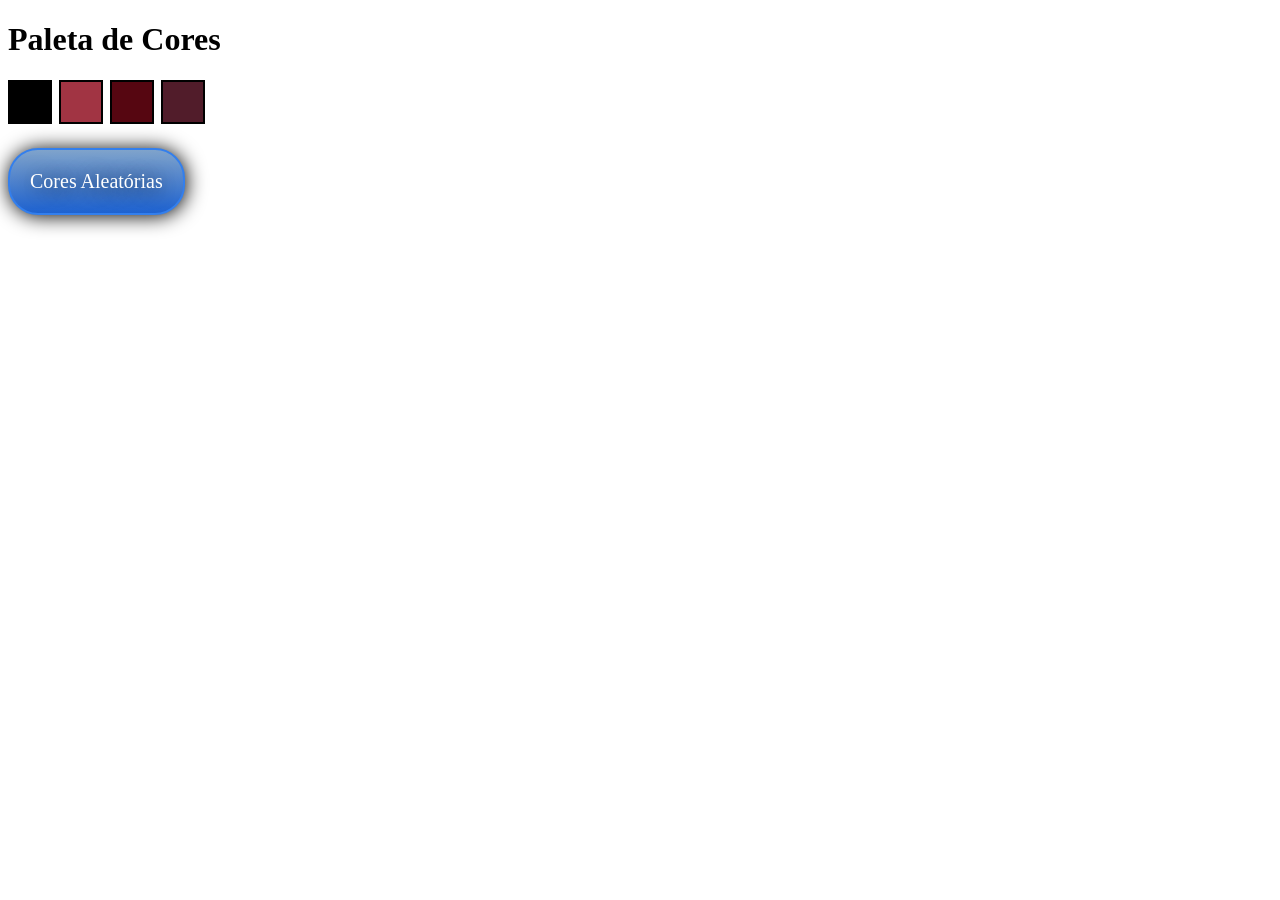
<file: fundamentos/secao-04-javascript-dom-eventos-e-web_storage/dia-05-projeto-arte_com_pixels/index.html>
<!DOCTYPE html>
<html lang="pt-BR">
<head>
    <meta charset="UTF-8">
    <meta http-equiv="X-UA-Compatible" content="IE=edge">
    <meta name="viewport" content="width=device-width, initial-scale=1.0">
    <link rel="stylesheet" href="style.css">
    <title>Projeto 4.5 Paleta de Cores</title>
</head>
<body>
    <h1 id="title">Paleta de Cores</h1>
    <div id="color-palette">
        <div class="color" class="selected" style="background-color: black;"></div>
        <div id="cor1" class="color" ></div>
        <div id="cor2" class="color" ></div>
        <div id="cor3" class="color" ></div>

      </div>
      <br>
      <button id="button-random-color">Cores Aleatórias</button>
      <br>
      <script src="script.js"></script>

</body>
</html>
</file>
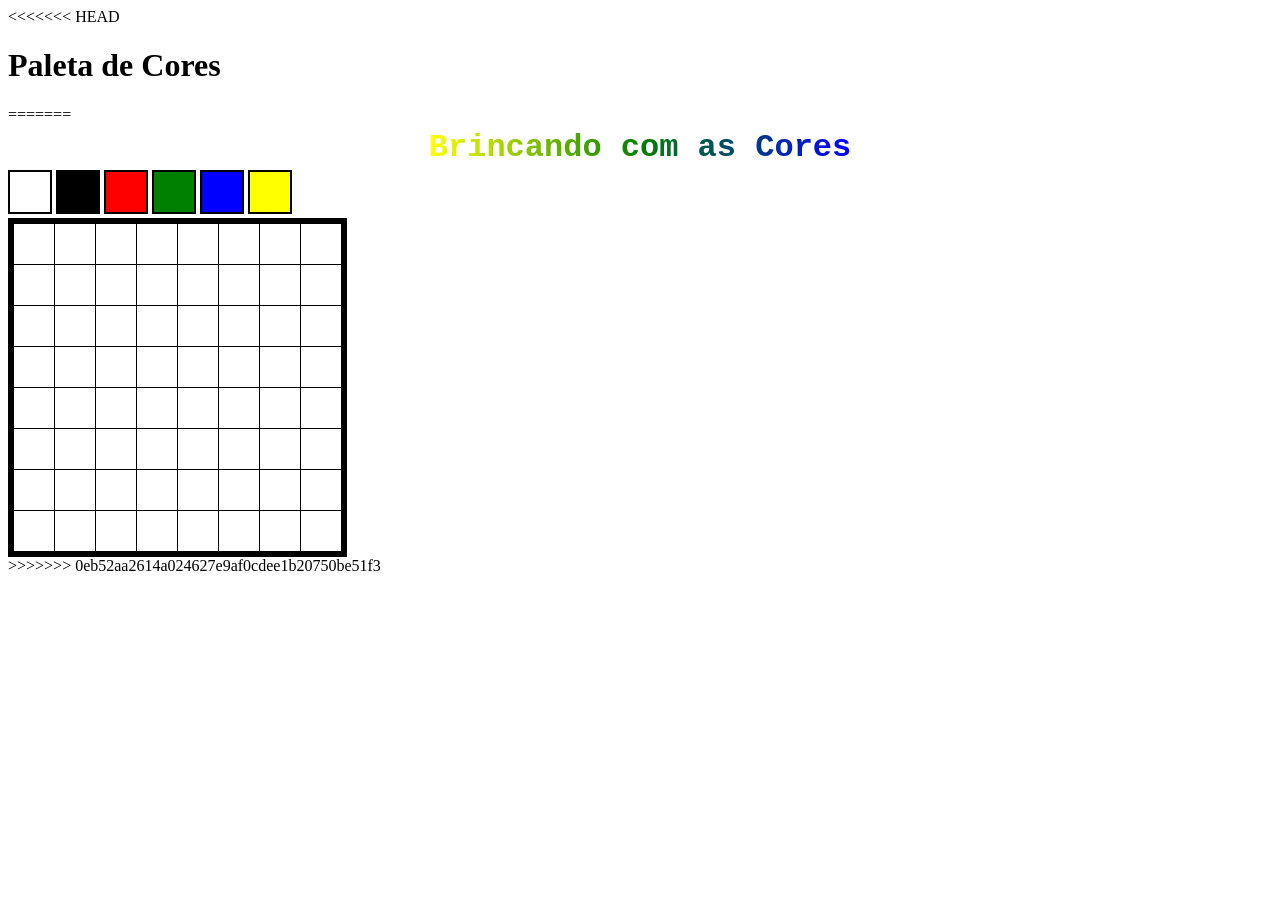
<file: fundamentos/secao-04-javascript-dom-eventos-e-web_storage/dia-05-projeto-arte_com_pixels/primeiroTestePixelArt/index.html>
<<<<<<< HEAD
<!DOCTYPE html>
<html lang="pt-BR">
<head>
    <meta charset="UTF-8">
    <meta http-equiv="X-UA-Compatible" content="IE=edge">
    <meta name="viewport" content="width=device-width, initial-scale=1.0">

    <title>Projeto Paleta de Cores</title>
</head>
<body>
    <h1 id="title">Paleta de Cores</h1>
    
=======
<html>
<head>
	<title>Pixel Art</title>
	<link rel="stylesheet" href="style.css">
    <script src="script.js"></script>
</head>
<body>
    <h1 id="h1-header">Brincando com as Cores</h1>
    <div class="pen" style="background-color:white;" onclick="setPenColour('white')"></div>
    <div class="pen" style="background-color:black;" onclick="setPenColour('black')"></div>
    <div class="pen" style="background-color:red;" onclick="setPenColour('red')"></div>
    <div class="pen" style="background-color:green;;" onclick="setPenColour('green')"></div>
    <div class="pen" style="background-color:blue;" onclick="setPenColour('blue')"></div>
    <div class="pen" style="background-color:yellow;" onclick="setPenColour('yellow')"></div>
  <div id="art">
    <div class="row">
      <div class="pixel" onclick="setPixelColour(this)"></div>
      <div class="pixel" onclick="setPixelColour(this)"></div>
      <div class="pixel" onclick="setPixelColour(this)"></div>
      <div class="pixel" onclick="setPixelColour(this)"></div>
      <div class="pixel" onclick="setPixelColour(this)"></div>
      <div class="pixel" onclick="setPixelColour(this)"></div>
      <div class="pixel" onclick="setPixelColour(this)"></div>
      <div class="pixel" onclick="setPixelColour(this)"></div>
    </div>
    <div class="row">
      <div class="pixel" onclick="setPixelColour(this)"></div>
      <div class="pixel" onclick="setPixelColour(this)"></div>
      <div class="pixel" onclick="setPixelColour(this)"></div>
      <div class="pixel" onclick="setPixelColour(this)"></div>
      <div class="pixel" onclick="setPixelColour(this)"></div>
      <div class="pixel" onclick="setPixelColour(this)"></div>
      <div class="pixel" onclick="setPixelColour(this)"></div>
      <div class="pixel" onclick="setPixelColour(this)"></div>
    </div>
    <div class="row">
      <div class="pixel" onclick="setPixelColour(this)"></div>
      <div class="pixel" onclick="setPixelColour(this)"></div>
      <div class="pixel" onclick="setPixelColour(this)"></div>
      <div class="pixel" onclick="setPixelColour(this)"></div>
      <div class="pixel" onclick="setPixelColour(this)"></div>
      <div class="pixel" onclick="setPixelColour(this)"></div>
      <div class="pixel" onclick="setPixelColour(this)"></div>
      <div class="pixel" onclick="setPixelColour(this)"></div>
    </div>
    <div class="row">
      <div class="pixel" onclick="setPixelColour(this)"></div>
      <div class="pixel" onclick="setPixelColour(this)"></div>
      <div class="pixel" onclick="setPixelColour(this)"></div>
      <div class="pixel" onclick="setPixelColour(this)"></div>
      <div class="pixel" onclick="setPixelColour(this)"></div>
      <div class="pixel" onclick="setPixelColour(this)"></div>
      <div class="pixel" onclick="setPixelColour(this)"></div>
      <div class="pixel" onclick="setPixelColour(this)"></div>
    </div>
    <div class="row">
      <div class="pixel" onclick="setPixelColour(this)"></div>
      <div class="pixel" onclick="setPixelColour(this)"></div>
      <div class="pixel" onclick="setPixelColour(this)"></div>
      <div class="pixel" onclick="setPixelColour(this)"></div>
      <div class="pixel" onclick="setPixelColour(this)"></div>
      <div class="pixel" onclick="setPixelColour(this)"></div>
      <div class="pixel" onclick="setPixelColour(this)"></div>
      <div class="pixel" onclick="setPixelColour(this)"></div>
    </div>
    <div class="row">
      <div class="pixel" onclick="setPixelColour(this)"></div>
      <div class="pixel" onclick="setPixelColour(this)"></div>
      <div class="pixel" onclick="setPixelColour(this)"></div>
      <div class="pixel" onclick="setPixelColour(this)"></div>
      <div class="pixel" onclick="setPixelColour(this)"></div>
      <div class="pixel" onclick="setPixelColour(this)"></div>
      <div class="pixel" onclick="setPixelColour(this)"></div>
      <div class="pixel" onclick="setPixelColour(this)"></div>
    </div>
    <div class="row">
      <div class="pixel" onclick="setPixelColour(this)"></div>
      <div class="pixel" onclick="setPixelColour(this)"></div>
      <div class="pixel" onclick="setPixelColour(this)"></div>
      <div class="pixel" onclick="setPixelColour(this)"></div>
      <div class="pixel" onclick="setPixelColour(this)"></div>
      <div class="pixel" onclick="setPixelColour(this)"></div>
      <div class="pixel" onclick="setPixelColour(this)"></div>
      <div class="pixel" onclick="setPixelColour(this)"></div>
    </div>
    <div class="row">
      <div class="pixel" onclick="setPixelColour(this)"></div>
      <div class="pixel" onclick="setPixelColour(this)"></div>
      <div class="pixel" onclick="setPixelColour(this)"></div>
      <div class="pixel" onclick="setPixelColour(this)"></div>
      <div class="pixel" onclick="setPixelColour(this)"></div>
      <div class="pixel" onclick="setPixelColour(this)"></div>
      <div class="pixel" onclick="setPixelColour(this)"></div>
      <div class="pixel" onclick="setPixelColour(this)"></div>
    </div>
  </div>
>>>>>>> 0eb52aa2614a024627e9af0cdee1b20750be51f3
</body>
</html>
</file>
<file: fundamentos/secao-04-javascript-dom-eventos-e-web_storage/dia-05-projeto-arte_com_pixels/style.css>
.color {
    width: 40px;
    height: 40px;
    display: inline-block;
    margin-right: 3px;
    border: 2px solid black;
  }
  
  #color-palette {
    display: inline-block;
  }

  #button-random-color {
    background: #7FA3CB;
    background-image: -webkit-linear-gradient(top, #7FA3CB, #1E62D0);
    background-image: -moz-linear-gradient(top, #7FA3CB, #1E62D0);
    background-image: -ms-linear-gradient(top, #7FA3CB, #1E62D0);
    background-image: -o-linear-gradient(top, #7FA3CB, #1E62D0);
    background-image: -webkit-gradient(to bottom, #7FA3CB, #1E62D0);
    -webkit-border-radius: 30px;
    -moz-border-radius: 30px;
    border-radius: 30px;
    color: #FFFFFF;
    font-family: Verdana;
    font-size: 20px;
    font-weight: 100;
    padding: 20px;
    -webkit-box-shadow: 1px 1px 20px 0 #000000;
    -moz-box-shadow: 1px 1px 20px 0 #000000;
    box-shadow: 1px 1px 20px 0 #000000;
    text-shadow: 1px 1px 20px #000000;
    border: solid #337FED 2px;
    text-decoration: none;
    display: inline-block;
    cursor: pointer;
    text-align: center;
    margin: 20px;
    margin-left: 0px;
}
</file>
<file: fundamentos/secao-04-javascript-dom-eventos-e-web_storage/dia-05-projeto-arte_com_pixels/primeiroTestePixelArt/style.css>
#art {
    display: table;
    border-spacing: 1px;
    background-color: black;
    border: 5px solid black;
}

.row {
  display: table-row;
}

.pixel {
    display: table-cell;
    background-color: white;
    width: 40px;
    height: 40px;
}

.pen {

    display: inline-block;
    width: 40px;
    height: 40px;
    border: 2px solid black;
}

#h1-header {
    text-align: center;
    font-family: 'Courier New', Courier, monospace;
    margin: 0.3rem;
    background-image: linear-gradient(to left, violet, indigo, blue, green, yellow, orange, red);
    -webkit-text-fill-color: transparent;
    -webkit-background-clip: text;
}
</file>
